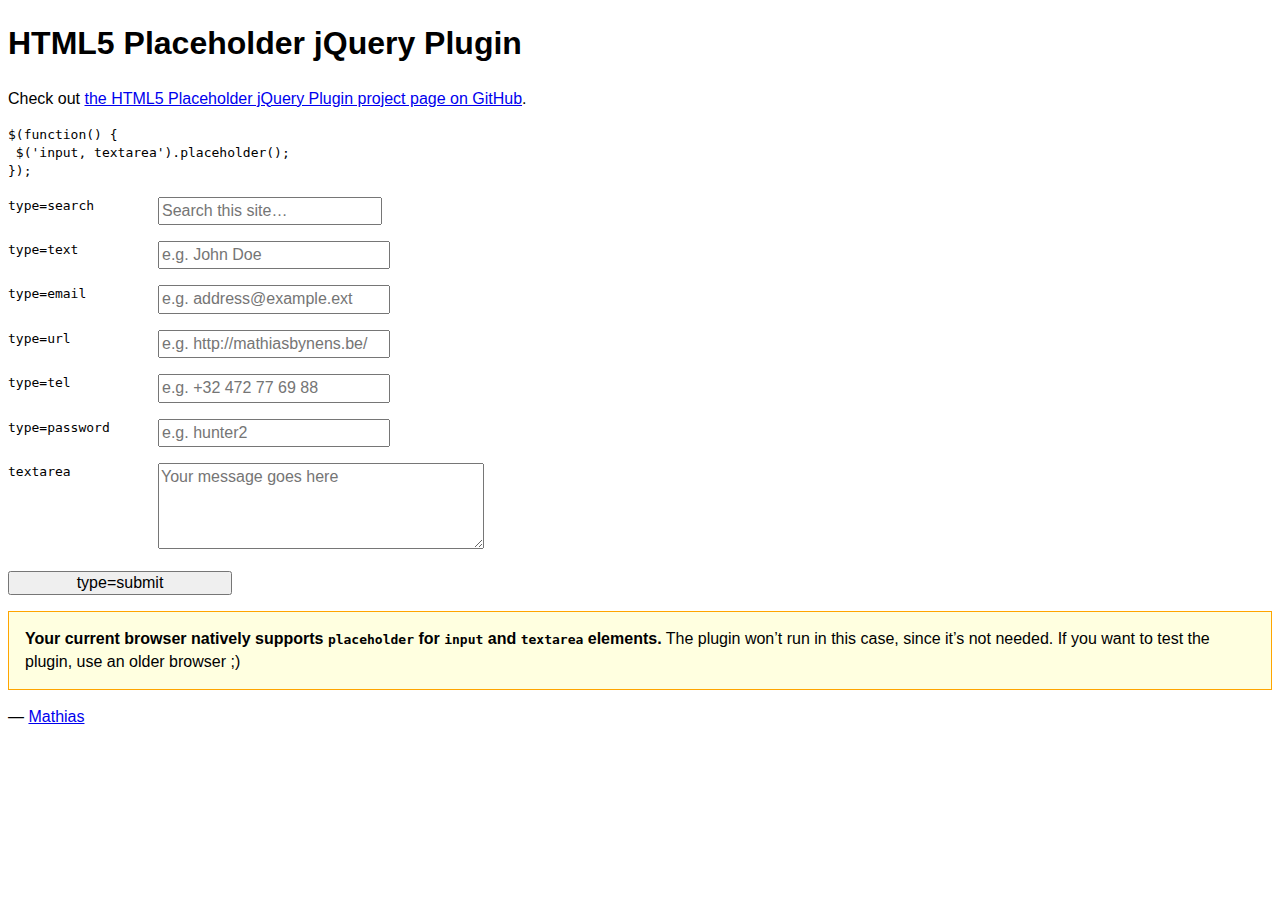
<file: internal/static/vendor/jquery-placeholder/demo.html>
<!DOCTYPE html>
<!-- If you’re looking for the online demo, it’s here: http://mathiasbynens.be/demo/placeholder -->
<html lang="en">
	<head>
		<meta charset="utf-8">
		<title>HTML5 placeholder jQuery Plugin</title>
		<style>
			body, input, textarea { font: 1em/1.4 Helvetica, Arial; }
			label code { cursor: pointer; float: left; width: 150px; }
			input { width: 14em; }
			textarea { height: 5em; width: 20em; }
			.placeholder { color: #aaa; }
			.note { border: 1px solid orange; padding: 1em; background: #ffffe0; }
			/* #p { background: lime; } */
		</style>
	</head>
	<body>
		<h1>HTML5 Placeholder jQuery Plugin</h1>
		<p>Check out <a href="http://mths.be/placeholder">the HTML5 Placeholder jQuery Plugin project page on GitHub</a>.</p>
		<pre><code>$(function() {<br> $('input, textarea').placeholder();<br>});</code></pre>
		<form>
			<p><label><code>type=search</code> <input type="search" name="search" placeholder="Search this site…"></label></p>
			<p><label><code>type=text</code> <input type="text" name="name" placeholder="e.g. John Doe"></label></p>
			<p><label><code>type=email</code> <input type="email" name="email" placeholder="e.g. address@example.ext"></label></p>
			<p><label><code>type=url</code> <input type="url" name="url" placeholder="e.g. http://mathiasbynens.be/"></label></p>
			<p><label><code>type=tel</code> <input type="tel" name="tel" placeholder="e.g. +32 472 77 69 88"></label></p>
			<p><label for="p"><code>type=password</code> </label><input type="password" name="password" placeholder="e.g. hunter2" id="p"></p>
			<p><label><code>textarea</code> <textarea name="message" placeholder="Your message goes here"></textarea></label></p>
			<p><input type="submit" value="type=submit"></p>
		</form>
		<p>— <a href="http://mathiasbynens.be/" title="Mathias Bynens, front-end developer">Mathias</a></p>
		<script src="http://ajax.googleapis.com/ajax/libs/jquery/1.10.2/jquery.min.js"></script>
		<script src="jquery.placeholder.js"></script>
		<script>
			// To test the @id toggling on password inputs in browsers that don’t support changing an input’s @type dynamically (e.g. Firefox 3.6 or IE), uncomment this:
			// $.fn.hide = function() { return this; }
			// Then uncomment the last rule in the <style> element (in the <head>).
			$(function() {
				// Invoke the plugin
				$('input, textarea').placeholder();
				// That’s it, really.
				// Now display a message if the browser supports placeholder natively
				var html;
				if ($.fn.placeholder.input && $.fn.placeholder.textarea) {
					html = '<strong>Your current browser natively supports <code>placeholder</code> for <code>input</code> and <code>textarea</code> elements.</strong> The plugin won’t run in this case, since it’s not needed. If you want to test the plugin, use an older browser ;)';
				} else if ($.fn.placeholder.input) {
					html = '<strong>Your current browser natively supports <code>placeholder</code> for <code>input</code> elements, but not for <code>textarea</code> elements.</strong> The plugin will only do its thang on the <code>textarea</code>s.';
				}
				if (html) {
					$('<p class="note">' + html + '</p>').insertAfter('form');
				}
			});
		</script>
	</body>
</html>
</file>
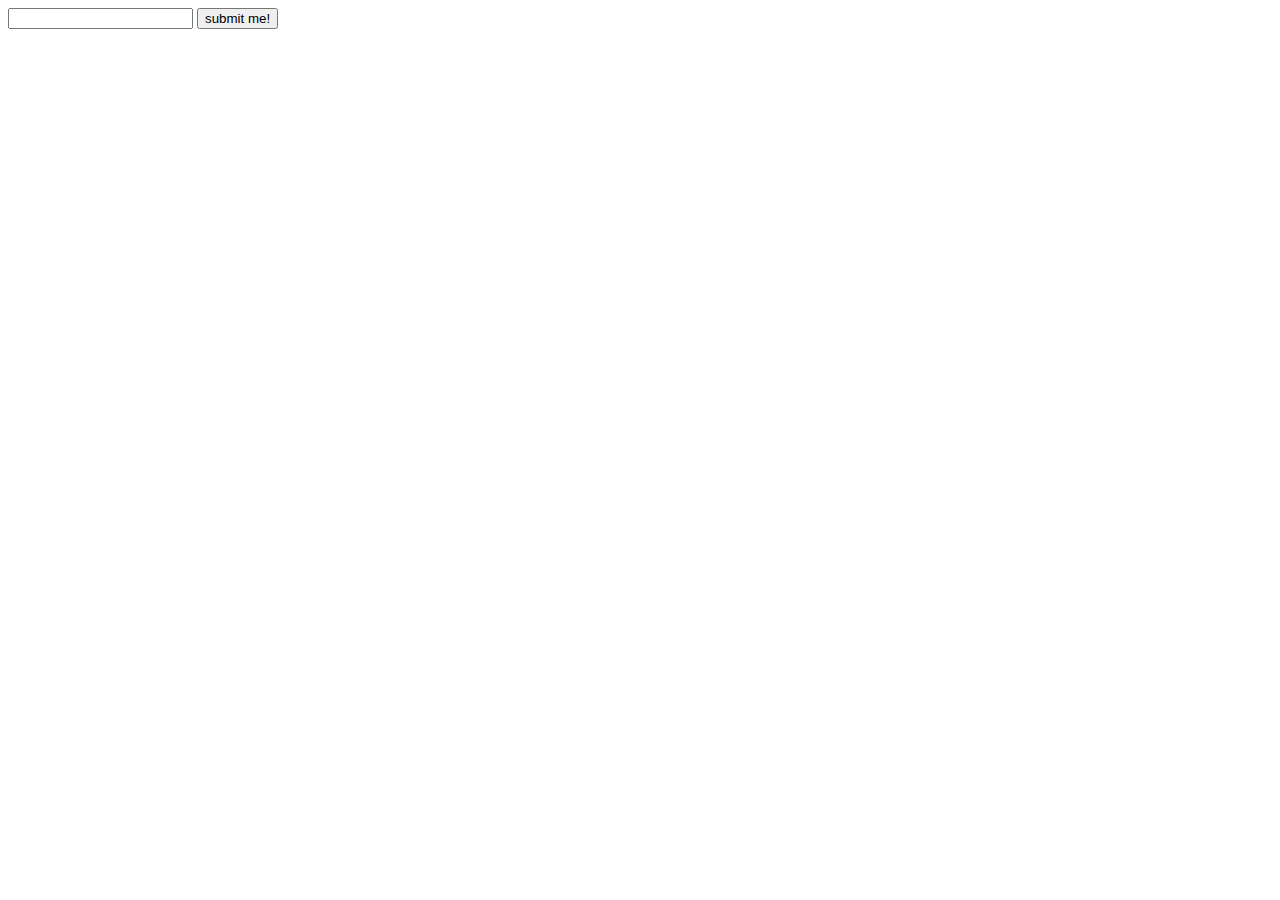
<file: internal/static/vendor/modernizr/test/caniuse_files/form_validation.html>
<!DOCTYPE html>
<!-- saved from url=(0045)http://tests.caniuse.com/form_validation.html -->
<html><head><meta http-equiv="Content-Type" content="text/html; charset=UTF-8"><script>
if(location.href.indexOf('?') >= 0) {
	document.write('FAIL');
}
</script>

</head><body><form action="http://tests.caniuse.com/form_validation.html?" method="post">

<input type="url" name="foo" required="">
<input type="submit" value="submit me!">

</form>
</body></html>
</file>
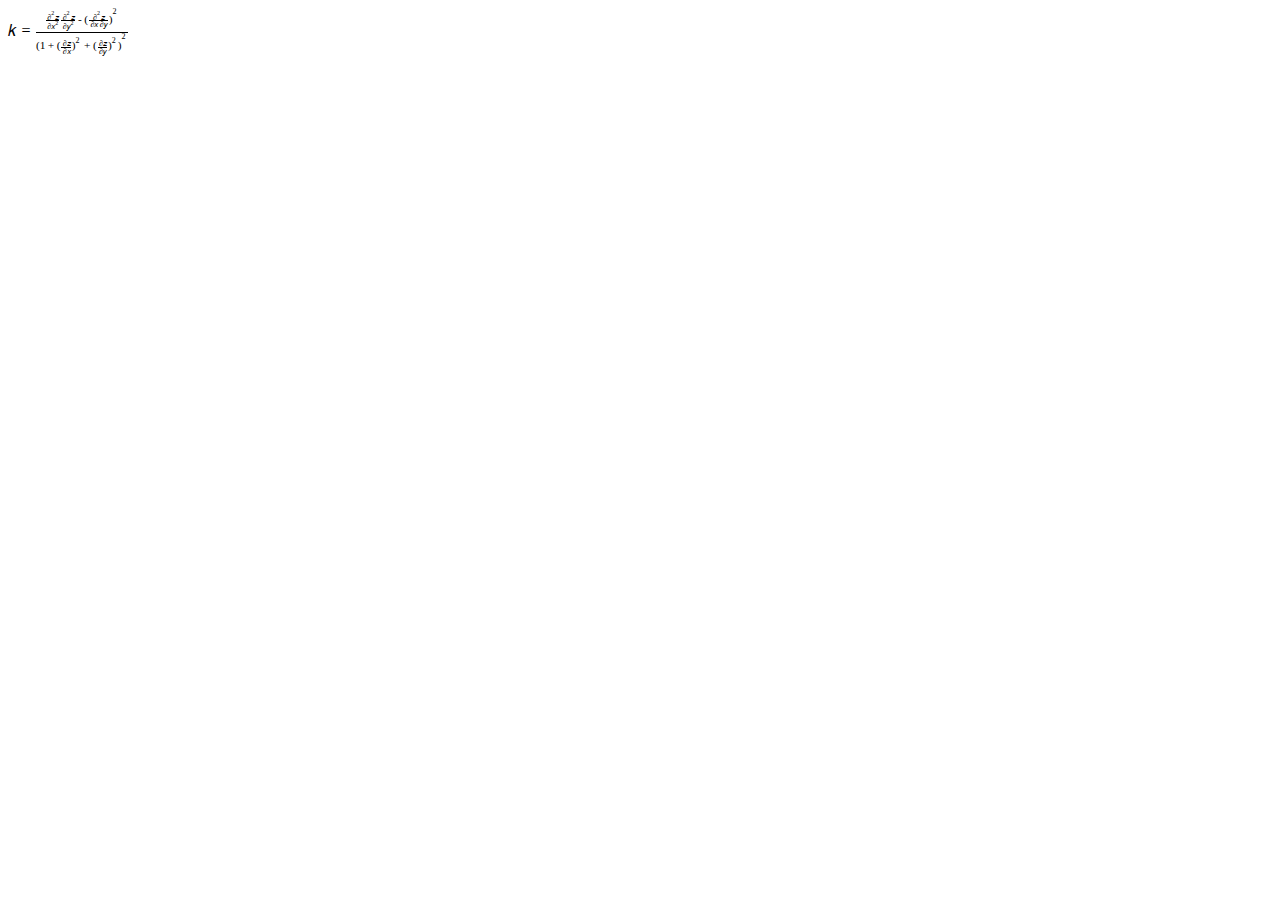
<file: internal/static/vendor/modernizr/test/caniuse_files/mathml.html>
<?xml version="1.0" encoding="utf-8"?>
<!DOCTYPE html PUBLIC "-//W3C//DTD XHTML 1.1 plus MathML 2.0//EN" "http://www.w3.org/Math/DTD/mathml2/xhtml-math11-f.dtd"><html xmlns="http://www.w3.org/1999/xhtml" xmlns:html="http://www.w3.org/1999/xhtml">
<head>
	<meta http-equiv="content-type" content="text/html; charset=utf-8" />
	<title>Untitled</title>
</head>
<body>
<math xmlns="http://www.w3.org/1998/Math/MathML">
<mrow>
  <mi>k</mi>
  <mo>=</mo>
  <mfrac>
    <mrow>
      <mfrac>
         <mrow>
          <msup>
            <mo>∂</mo>
            <mn>2</mn>
          </msup>
          <mi>z</mi>
        </mrow>
        <mrow>
          <mo>∂</mo>
          <msup>
            <mi>x</mi>
            <mn>2</mn>
          </msup>
        </mrow>
      </mfrac>
      <mfrac>
        <mrow>
          <msup>
            <mo>∂</mo>
            <mn>2</mn>
          </msup>
          <mi>z</mi>
        </mrow>
        <mrow>
          <mo>∂</mo>
          <msup>
            <mi>y</mi>
            <mn>2</mn>
          </msup>
        </mrow>
      </mfrac>
      <mo>-</mo>
      <msup>
        <mrow>
          <mo>(</mo>
          <mfrac>
            <mrow>
              <msup>
                <mo>∂</mo>
                <mn>2</mn>
              </msup>
              <mi>z</mi>
            </mrow>
            <mrow>
              <mo>∂</mo>
              <mi>x</mi>
              <mo>∂</mo>
              <mi>y</mi>
              </mrow>
          </mfrac>
          <mo>)</mo>
        </mrow>
        <mn>2</mn>
      </msup>
    </mrow>
    <mrow>
      <msup>
        <mrow>
          <mo>(</mo>
          <mn>1</mn>
          <mo>+</mo>
          <msup>
            <mrow>
              <mo>(</mo>
              <mfrac>
                <mrow>
                  <mo>∂</mo>
                  <mi>z</mi>
                </mrow>
                <mrow>
                  <mo>∂</mo>
                  <mi>x</mi>
                </mrow>
              </mfrac>
              <mo>)</mo>
            </mrow>
            <mn>2</mn>
          </msup>
          <mo>+</mo>
          <msup>
            <mrow>
              <mo>(</mo>
              <mfrac>
                <mrow>
                  <mo>∂</mo>
                  <mi>z</mi>
                </mrow>
                <mrow>
                  <mo>∂</mo>
                  <mi>y</mi>
                </mrow>
              </mfrac>
              <mo>)</mo>
            </mrow>
            <mn>2</mn>
          </msup>
          <mo>)</mo>
        </mrow>
        <mn>2</mn>
      </msup>
    </mrow>
  </mfrac>
</mrow>
</math>
</body>
</html>
</file>
